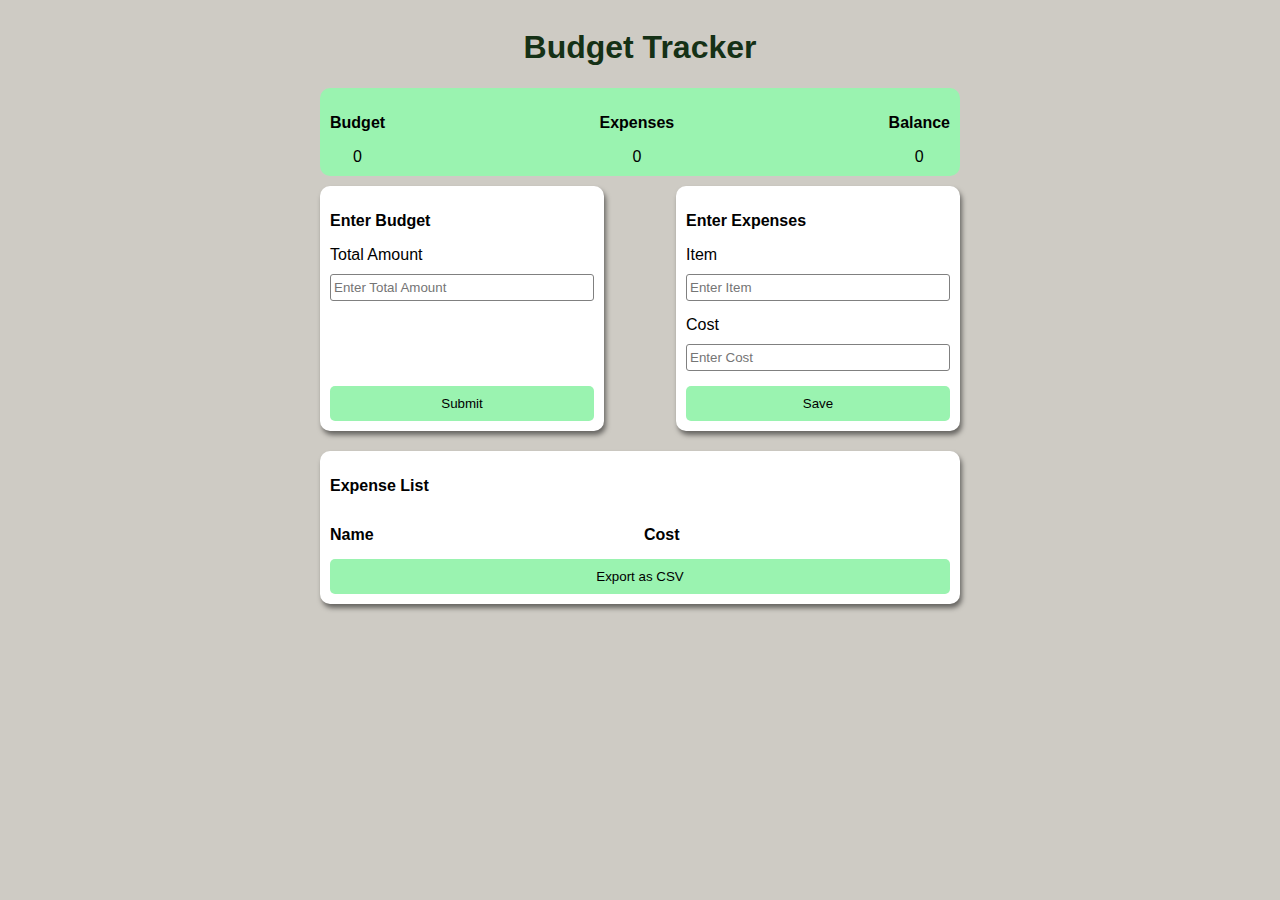
<file: index.html>
<!DOCTYPE html>
<html lang="en">
  <head>
    <meta charset="UTF-8" />
    <meta name="viewport" content="width=device-width, initial-scale=1.0" />
	
    <!-- FOR VS CODE -->
    <link rel="preconnect" href="https://fonts.googleapis.com" />
    <link rel="preconnect" href="https://fonts.gstatic.com" crossorigin />
    <link
      href="https://fonts.googleapis.com/css2?family=Poppins:wght@300;400;500;600&display=swap"
      rel="stylesheet"
    />
    <style>
      @import url("https://fonts.cdnfonts.com/css/alarm-clock");
    </style>
    <style>
      @import url("https://fonts.cdnfonts.com/css/lcd");
    </style>

    <title>Budget Tracker</title>
    <link rel="stylesheet" href="budget.css" />
  </head>

<body>
  <div class="container">
    <h1>Budget Tracker</h1>
    <div class="finances-stats">
      <div>
        <p class="stats header budget">Budget</p>
        <span id="amount">0</span>
      </div>
      <div>
        <p class="stats header expenses">Expenses</p>
        <span id="expenses-value">0</span>
      </div>
      <div>
        <p class="stats header balance">Balance </p>
        <span id="balance-amount">0</span>
      </div>
    </div>
    <div class="finances-input">
      <div class="card">
        <div>
          <p class="header">Enter Budget</p>
          <div class="input-field">

            <label class="input-label"> Total Amount</label>
            <input type="number" id="total-amount" placeholder="Enter Total Amount" />
          </div>
        </div>
        <button class="save-btn" id="total-amount-button">Submit</button>
      </div>
      <div class="card">
        <p class="header">Enter Expenses</p>
        <div class="input-field">
          <label class="input-label">Item</label>
          <input type="text" class="input-amount" id="expense-name" placeholder="Enter Item">
        </div>
        <div class="input-field">
          <label class="input-label">Cost</label>
          <input type="number" id="user-amount" class="input-amount" placeholder="Enter Cost">
        </div>
        <button class="save-btn" id="add-expense-button">Save</button>
              </div>
    </div>
    <div class="expense-list card">
      <p class="header">Expense List</p>
      <ul class="item-list" id="expenses-list">
        <li class="item-list-title"><span>Name</span><span>Cost</span><span></span></li>

      </ul>
       <button class="save-btn" id="export-csv">Export as CSV</button>
      
    </div>
  </div>
  </div>
  </div>
  <script src="budget.js"></script>
</body>
</file>
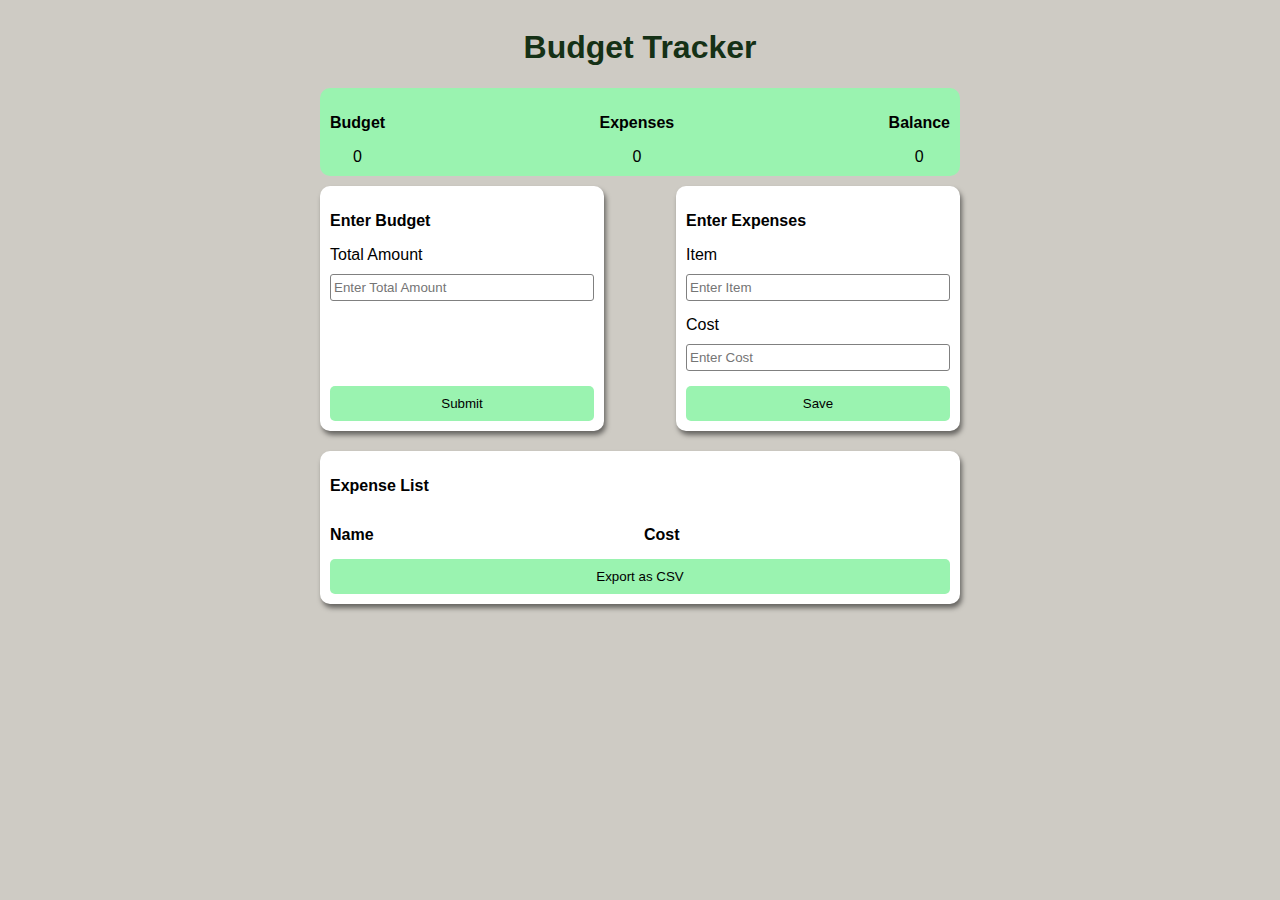
<file: budget.html>
<!DOCTYPE html>
<html lang="en">
  <head>
    <meta charset="UTF-8" />
    <meta name="viewport" content="width=device-width, initial-scale=1.0" />
	
    <!-- FOR VS CODE -->
    <link rel="preconnect" href="https://fonts.googleapis.com" />
    <link rel="preconnect" href="https://fonts.gstatic.com" crossorigin />
    <link
      href="https://fonts.googleapis.com/css2?family=Poppins:wght@300;400;500;600&display=swap"
      rel="stylesheet"
    />
    <style>
      @import url("https://fonts.cdnfonts.com/css/alarm-clock");
    </style>
    <style>
      @import url("https://fonts.cdnfonts.com/css/lcd");
    </style>

    <title>Budget Tracker</title>
    <link rel="stylesheet" href="budget.css" />
  </head>

<body>
  <div class="container">
    <h1>Budget Tracker</h1>
    <div class="finances-stats">
      <div>
        <p class="stats header budget">Budget</p>
        <span id="amount">0</span>
      </div>
      <div>
        <p class="stats header expenses">Expenses</p>
        <span id="expenses-value">0</span>
      </div>
      <div>
        <p class="stats header balance">Balance </p>
        <span id="balance-amount">0</span>
      </div>
    </div>
    <div class="finances-input">
      <div class="card">
        <div>
          <p class="header">Enter Budget</p>
          <div class="input-field">

            <label class="input-label"> Total Amount</label>
            <input type="number" id="total-amount" placeholder="Enter Total Amount" />
          </div>
        </div>
        <button class="save-btn" id="total-amount-button">Submit</button>
      </div>
      <div class="card">
        <p class="header">Enter Expenses</p>
        <div class="input-field">
          <label class="input-label">Item</label>
          <input type="text" class="input-amount" id="expense-name" placeholder="Enter Item">
        </div>
        <div class="input-field">
          <label class="input-label">Cost</label>
          <input type="number" id="user-amount" class="input-amount" placeholder="Enter Cost">
        </div>
        <button class="save-btn" id="add-expense-button">Save</button>
              </div>
    </div>
    <div class="expense-list card">
      <p class="header">Expense List</p>
      <ul class="item-list" id="expenses-list">
        <li class="item-list-title"><span>Name</span><span>Cost</span><span></span></li>

      </ul>
       <button class="save-btn" id="export-csv">Export as CSV</button>
      
    </div>
  </div>
  </div>
  </div>
  <script src="budget.js"></script>
</body>
</file>
<file: budget.css>
h1 {
  text-align: center;
  color: #153116; /* #403860 */
  font-family: "arial";
}

body {
  font-family: Arial, Helvetica, sans-serif;
  align-items: center;
  background-color: #cecbc4;
  text-align: center;
  display: flex;
  flex-direction: column;
  justify-content: center;
}

.container {
  width: 50vw;
}

.finances-input {
  display: flex;
  justify-content: space-between;
  margin-top: 10px;
}
.finances-stats {
  display: flex;
  justify-content: space-between;
  align-items: center;
  background-color: #9af3b0;
  border-radius: 10px;
  padding: 10px;
}

.card {
  background-color: white;
  padding: 10px;
  border-radius: 10px;
  display: flex;
  flex-direction: column;
  justify-content: space-between;
  box-shadow: 2px 4px 5px rgba(0, 0, 0, 0.5);
}
.save-btn {
  background-color: #9af3b0;  /* light-violet #dfccfb */
  padding: 10px 0px;
  border-radius: 5px;
  border: none;
}
input {
  padding: 5px 3px;
  border-radius: 3px;
  border: 1px solid gray;
  margin: 5px 0;
  width: 20vw;
}
.input-label {
  margin-bottom: 5px;
  display: flex;
}
.input-field {
  margin-bottom: 10px;
  display: flex;
  flex-direction: column;
}
.header {
  font-weight: bold;
  text-align: start;
}
ul {
  padding: 0;
  margin: 0;
}

ul li {
  text-decoration: none;
  list-style: none;
}

.remove-btn {
  background: #dc0000;
  color: #fff;
  border: none;
  padding: 8px;
  padding-bottom: 4px;
  border-radius: 4px;
  display: inline-block;
  align-self: center;
}

.expense-list {
  margin-top: 20px;
  justify-content: center;
}

ul#expenses-list {
  display: flex;
  flex-direction: column;
}

ul#expenses-list > li {
  display: flex;
  justify-content: space-between;
}

ul#expenses-list > li > span {
  display: inline-block;
  margin: 15px 0 15px;
}

li.item-list-title {
  font-weight: bold;
}
</file>
